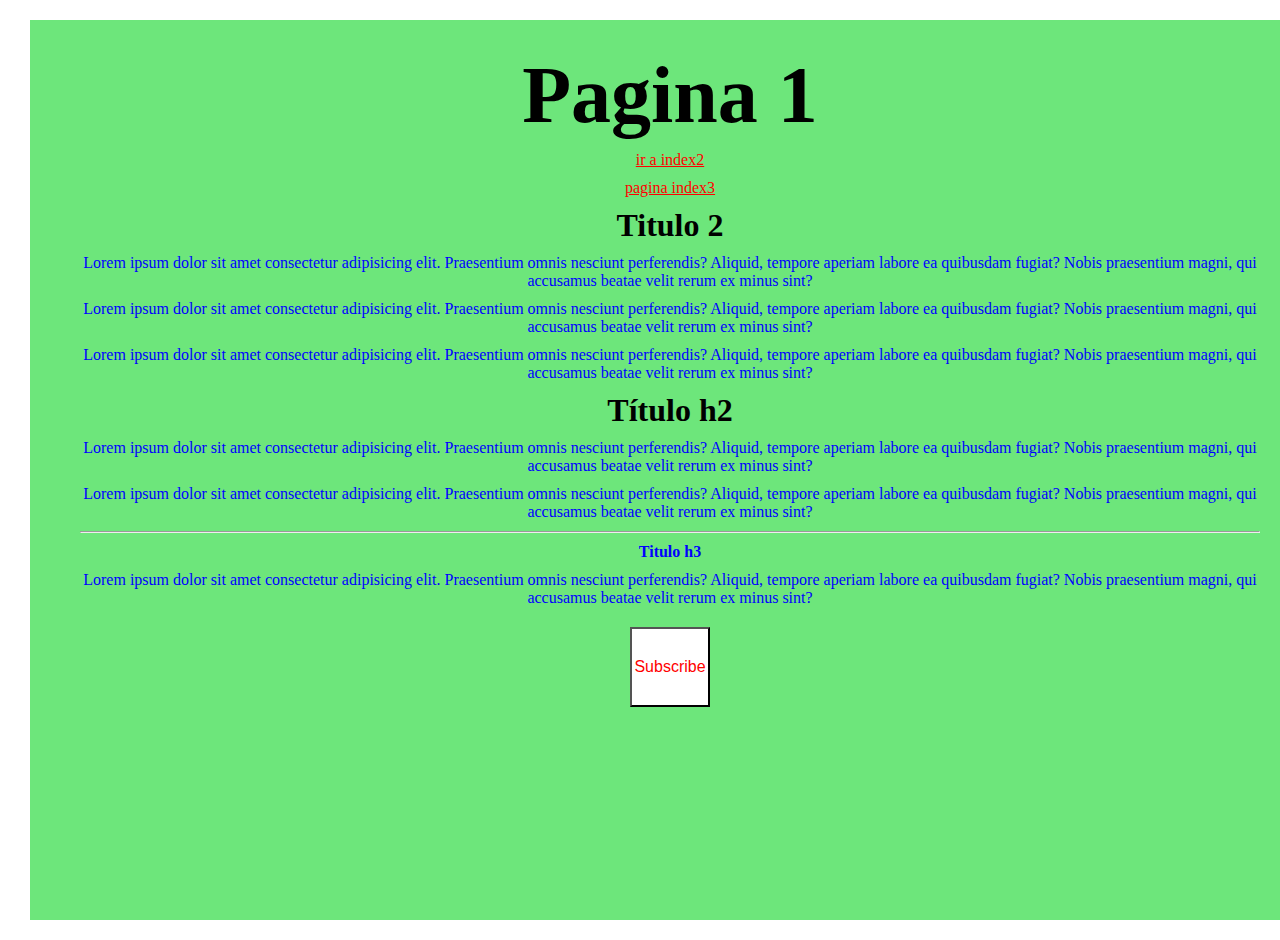
<file: index.html>
<!DOCTYPE html>
<html lang="en">
  <head>
    <meta charset="UTF-8" />
    <meta name="viewport" content="width=<di>, initial-scale=1.0" />
    <link rel="stylesheet" href="./CSS/style.css" />
    <title>Variables CSS</title>
  </head>
  <body>
    <div class="container">
      <h1>Pagina 1</h1>
      <a href="./index2.html">ir a index2</a>
      <a href="./index3.html">pagina index3</a>

      <h2>Titulo 2</h2>
      <p>
        Lorem ipsum dolor sit amet consectetur adipisicing elit. Praesentium
        omnis nesciunt perferendis? Aliquid, tempore aperiam labore ea quibusdam
        fugiat? Nobis praesentium magni, qui accusamus beatae velit rerum ex
        minus sint?
      </p>

      <p>
        Lorem ipsum dolor sit amet consectetur adipisicing elit. Praesentium
        omnis nesciunt perferendis? Aliquid, tempore aperiam labore ea quibusdam
        fugiat? Nobis praesentium magni, qui accusamus beatae velit rerum ex
        minus sint?
      </p>

      <p>
        Lorem ipsum dolor sit amet consectetur adipisicing elit. Praesentium
        omnis nesciunt perferendis? Aliquid, tempore aperiam labore ea quibusdam
        fugiat? Nobis praesentium magni, qui accusamus beatae velit rerum ex
        minus sint?
      </p>
      <main>
        <h2>Título h2</h2>

        <p>
          Lorem ipsum dolor sit amet consectetur adipisicing elit. Praesentium
          omnis nesciunt perferendis? Aliquid, tempore aperiam labore ea
          quibusdam fugiat? Nobis praesentium magni, qui accusamus beatae velit
          rerum ex minus sint?
        </p>

        <p>
          Lorem ipsum dolor sit amet consectetur adipisicing elit. Praesentium
          omnis nesciunt perferendis? Aliquid, tempore aperiam labore ea
          quibusdam fugiat? Nobis praesentium magni, qui accusamus beatae velit
          rerum ex minus sint?
        </p>
        <hr />

        <h3>Titulo h3</h3>
        <p>
          Lorem ipsum dolor sit amet consectetur adipisicing elit. Praesentium
          omnis nesciunt perferendis? Aliquid, tempore aperiam labore ea
          quibusdam fugiat? Nobis praesentium magni, qui accusamus beatae velit
          rerum ex minus sint?
        </p>
      </main>
      <button>Subscribe</button>
    </div>
  </body>
</html>
</file>
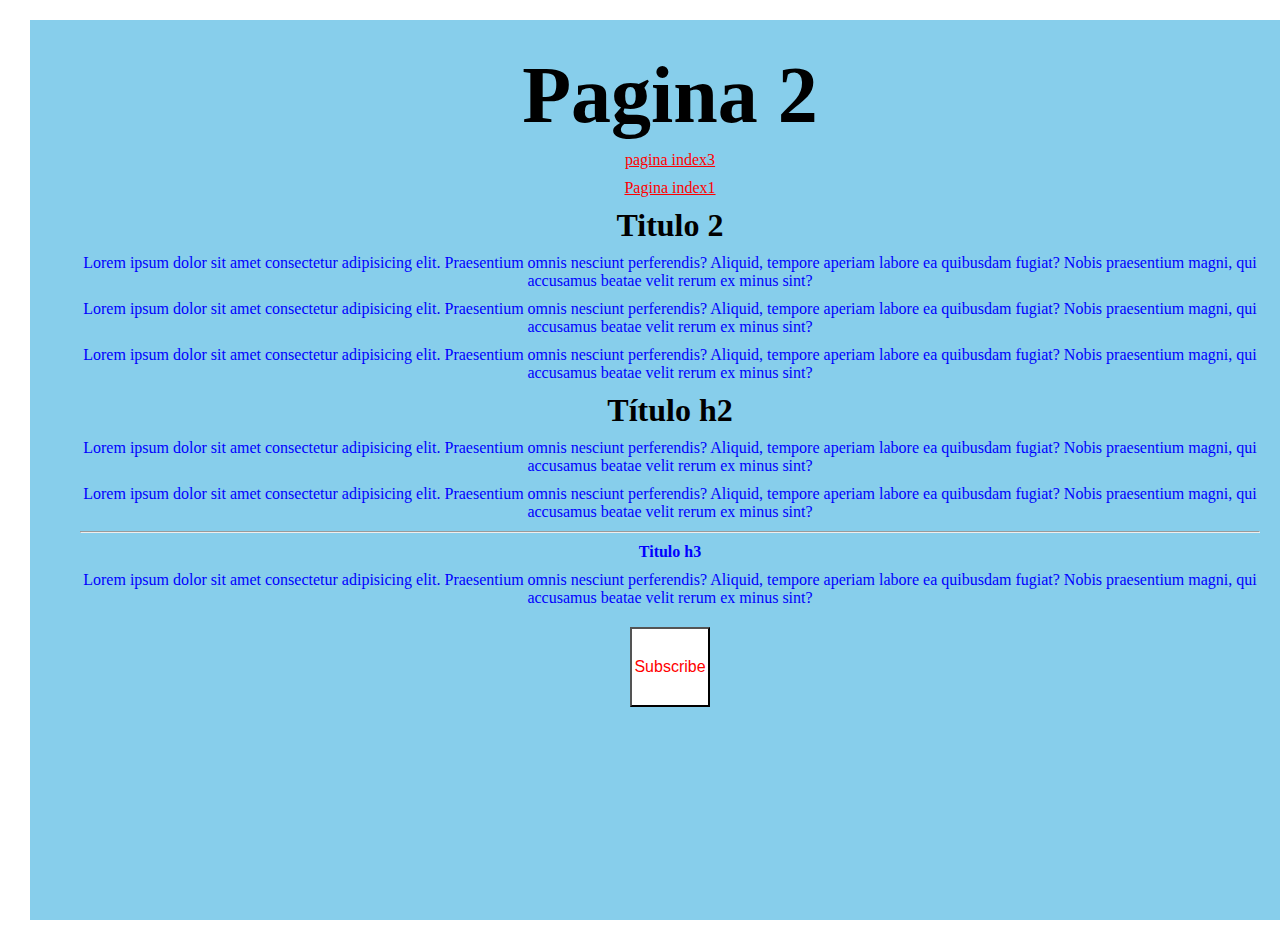
<file: index2.html>
<!DOCTYPE html>
<html lang="en">
  <head>
    <meta charset="UTF-8" />
    <meta name="viewport" content="width=<di>, initial-scale=1.0" />
    <link rel="stylesheet" href="./CSS/style.css" />
    <title>Variables CSS</title>
  </head>
  <body>
    <div class="container2">
      <h1>Pagina 2</h1>
      <a href="./index3.html">pagina index3</a>
      <a href="./index.html">Pagina index1</a>
      <h2>Titulo 2</h2>
      <p>
        Lorem ipsum dolor sit amet consectetur adipisicing elit. Praesentium
        omnis nesciunt perferendis? Aliquid, tempore aperiam labore ea quibusdam
        fugiat? Nobis praesentium magni, qui accusamus beatae velit rerum ex
        minus sint?
      </p>

      <p>
        Lorem ipsum dolor sit amet consectetur adipisicing elit. Praesentium
        omnis nesciunt perferendis? Aliquid, tempore aperiam labore ea quibusdam
        fugiat? Nobis praesentium magni, qui accusamus beatae velit rerum ex
        minus sint?
      </p>

      <p>
        Lorem ipsum dolor sit amet consectetur adipisicing elit. Praesentium
        omnis nesciunt perferendis? Aliquid, tempore aperiam labore ea quibusdam
        fugiat? Nobis praesentium magni, qui accusamus beatae velit rerum ex
        minus sint?
      </p>
      <main>
        <h2>Título h2</h2>

        <p>
          Lorem ipsum dolor sit amet consectetur adipisicing elit. Praesentium
          omnis nesciunt perferendis? Aliquid, tempore aperiam labore ea
          quibusdam fugiat? Nobis praesentium magni, qui accusamus beatae velit
          rerum ex minus sint?
        </p>

        <p>
          Lorem ipsum dolor sit amet consectetur adipisicing elit. Praesentium
          omnis nesciunt perferendis? Aliquid, tempore aperiam labore ea
          quibusdam fugiat? Nobis praesentium magni, qui accusamus beatae velit
          rerum ex minus sint?
        </p>
        <hr />

        <h3>Titulo h3</h3>
        <p>
          Lorem ipsum dolor sit amet consectetur adipisicing elit. Praesentium
          omnis nesciunt perferendis? Aliquid, tempore aperiam labore ea
          quibusdam fugiat? Nobis praesentium magni, qui accusamus beatae velit
          rerum ex minus sint?
        </p>
      </main>
      <button>Subscribe</button>
    </div>
  </body>
</html>
</file>
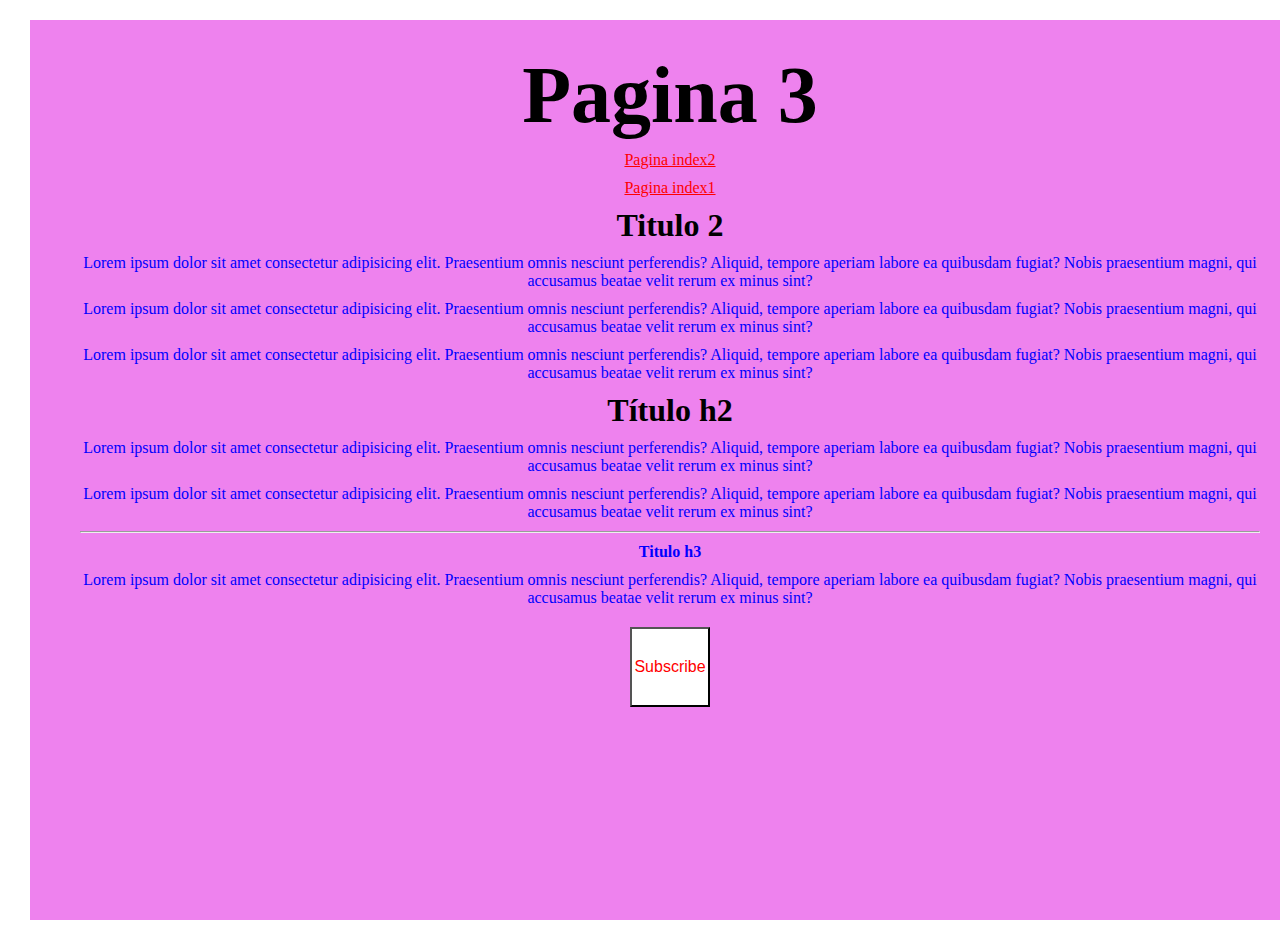
<file: index3.html>
<!DOCTYPE html>
<html lang="en">
  <head>
    <meta charset="UTF-8" />
    <meta name="viewport" content="width=<di>, initial-scale=1.0" />
    <link rel="stylesheet" href="./CSS/style.css" />
    <title>Variables CSS</title>
  </head>
  <body>
    <div class="container3">
      <h1>Pagina 3</h1>
      <a href="./index2.html ">Pagina index2</a>
      <a href="./index.html">Pagina index1</a>
      <h2>Titulo 2</h2>
      <p>
        Lorem ipsum dolor sit amet consectetur adipisicing elit. Praesentium
        omnis nesciunt perferendis? Aliquid, tempore aperiam labore ea quibusdam
        fugiat? Nobis praesentium magni, qui accusamus beatae velit rerum ex
        minus sint?
      </p>

      <p>
        Lorem ipsum dolor sit amet consectetur adipisicing elit. Praesentium
        omnis nesciunt perferendis? Aliquid, tempore aperiam labore ea quibusdam
        fugiat? Nobis praesentium magni, qui accusamus beatae velit rerum ex
        minus sint?
      </p>

      <p>
        Lorem ipsum dolor sit amet consectetur adipisicing elit. Praesentium
        omnis nesciunt perferendis? Aliquid, tempore aperiam labore ea quibusdam
        fugiat? Nobis praesentium magni, qui accusamus beatae velit rerum ex
        minus sint?
      </p>
      <main>
        <h2>Título h2</h2>

        <p>
          Lorem ipsum dolor sit amet consectetur adipisicing elit. Praesentium
          omnis nesciunt perferendis? Aliquid, tempore aperiam labore ea
          quibusdam fugiat? Nobis praesentium magni, qui accusamus beatae velit
          rerum ex minus sint?
        </p>

        <p>
          Lorem ipsum dolor sit amet consectetur adipisicing elit. Praesentium
          omnis nesciunt perferendis? Aliquid, tempore aperiam labore ea
          quibusdam fugiat? Nobis praesentium magni, qui accusamus beatae velit
          rerum ex minus sint?
        </p>
        <hr />

        <h3>Titulo h3</h3>
        <p>
          Lorem ipsum dolor sit amet consectetur adipisicing elit. Praesentium
          omnis nesciunt perferendis? Aliquid, tempore aperiam labore ea
          quibusdam fugiat? Nobis praesentium magni, qui accusamus beatae velit
          rerum ex minus sint?
        </p>
      </main>
      <button>Subscribe</button>
    </div>
  </body>
</html>
</file>
<file: CSS/style.css>
:root {
    --bg-button-white: white;
    --bg-color-pg3: violet;
    --bg-color-primary: skyblue;
    --bg-color-secondary: rgb(109, 230, 123);
    --bg-color-opacity: #00000050;
    --color-light-gray: blue;
    --color-dark: black;
    --color-red: red;
    --font-size-h1: 5rem;
    --font-size-h2: 2rem;
    --font-size-p: 1rem;
    
}

* {
    margin: 10px;
    padding: 0;
    box-sizing: border-box;
}

.container {
    width: 100vw;
    height: 100vh;
    background-color: var(--bg-color-secondary);
    padding: 20px 30px;
    text-align: center;
    margin-bottom: var(--margin-botton);
}
.container2{
    width: 100vw;
    height: 100vh;
    padding: 20px 30px;
    text-align: center;
    background-color: var(--bg-color-primary);
}
.container3 {
    width: 100vw;
    height: 100vh;
    padding: 20px 30px;
    text-align: center;
    background-color: var(--bg-color-pg3);
}



h1 {
    font-size: var(--font-size-h1);
    color: var(--color-dark);
}
a {
    font-size: var(--font-size-p);
    color: var(--color-red);
    display: block;
}
h2 {
    font-size: var(--font-size-h2);
    color: var(--color-dark);
}
h3 {
    font-size: var(--color-light-gray);
    color: var(--color-light-gray);

}
p {
    font-size: var(--font-size-p);
    color: var(--color-light-gray);
}
button {
    background-color: var(--bg-button-white);
    cursor: pointer;
    width: 5rem;
    height: 5rem;
    color: var(--color-red);
    font-size: var(--font-size-p);
    
}
</file>
